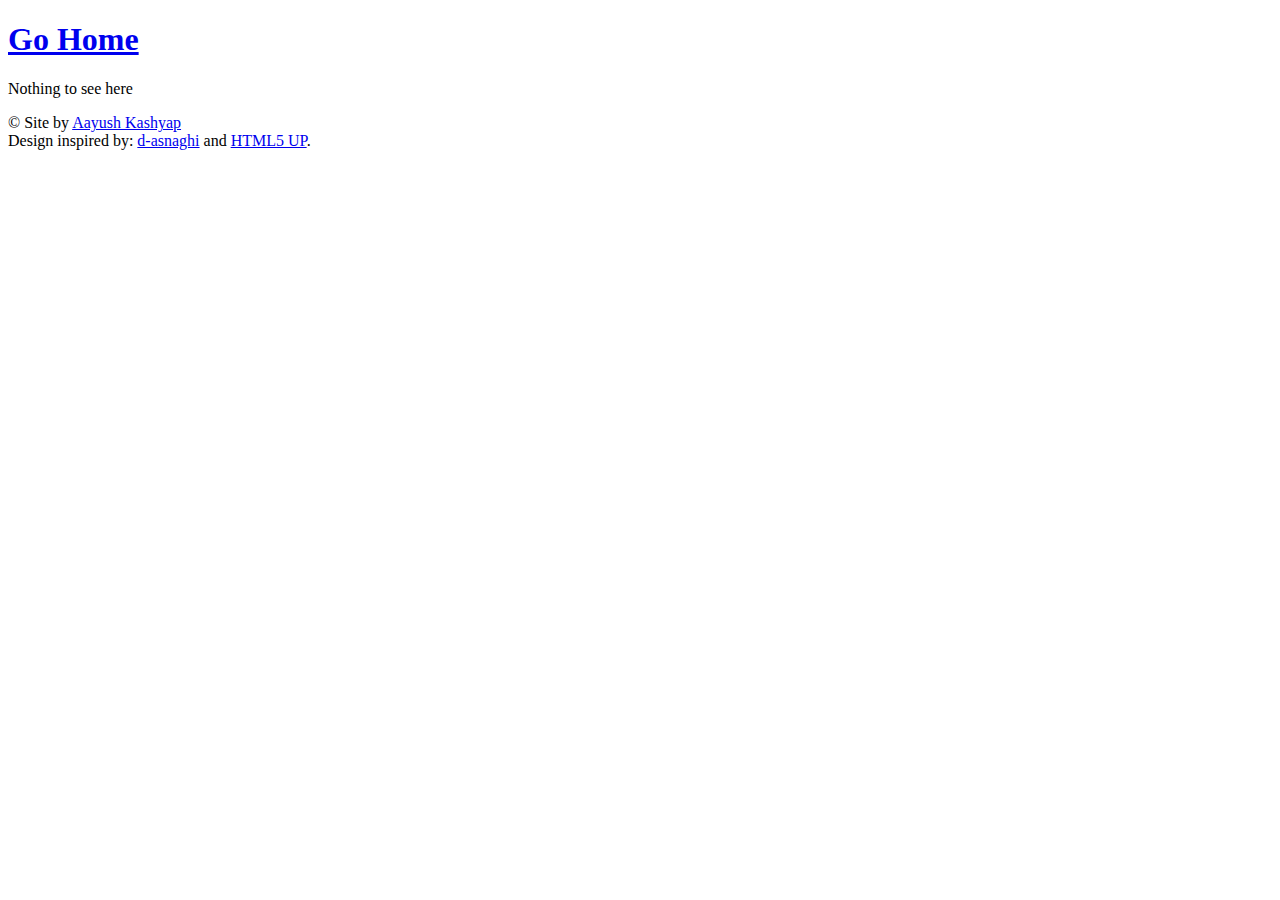
<file: about/index.html>
<!DOCTYPE html>
<html>
<head>
    <title>About</title>
    <meta charset="utf-8" />
    <meta name="viewport" content="width=device-width, initial-scale=1, user-scalable=no" />
    <link rel="stylesheet" href="http://theking009.github.io/despair/assets/css/main.css"/>
    <noscript><link rel="stylesheet" href="http://theking009.github.io/despair/assets/css/noscript.css"/></noscript>
    <style>
        :root{--site-background : url("http://theking009.github.io/despair/images/bg.jpg")};
    </style> 
    
    
</head>

<body class="is-preload">

    
        <div id="wrapper">

            
                <header id="header">
                    <div class="logo">
                        <span class="icon fa-gem"></span>
                    </div>
                    <div class="content">
                        <div class="inner">
                            <h1><a href="/despair/">Go Home</a></h1>
                            <p>
                                Nothing to see here
                            </p>
                        </div>
                    </div>
                </header>

                
<footer id="footer">
    <p class="copyright">&copy; Site by <a href = "https://theking009.github.io/">Aayush Kashyap</a> <br> Design inspired by: <a href="https://github.com/d-asnaghi">d-asnaghi</a> and <a href="https://html5up.net">HTML5 UP</a>.</p>
</footer>

        </div>

    
    <div id="bg"></div>

</body>


    
    <script src=http://theking009.github.io/despair/assets/js/jquery.min.js></script>
    <script src=http://theking009.github.io/despair/assets/js/browser.min.js></script>
    <script src=http://theking009.github.io/despair/assets/js/breakpoints.min.js></script>
    <script src=http://theking009.github.io/despair/assets/js/util.js></script>
    <script src=http://theking009.github.io/despair/assets/js/main.js></script>

</html>
</file>
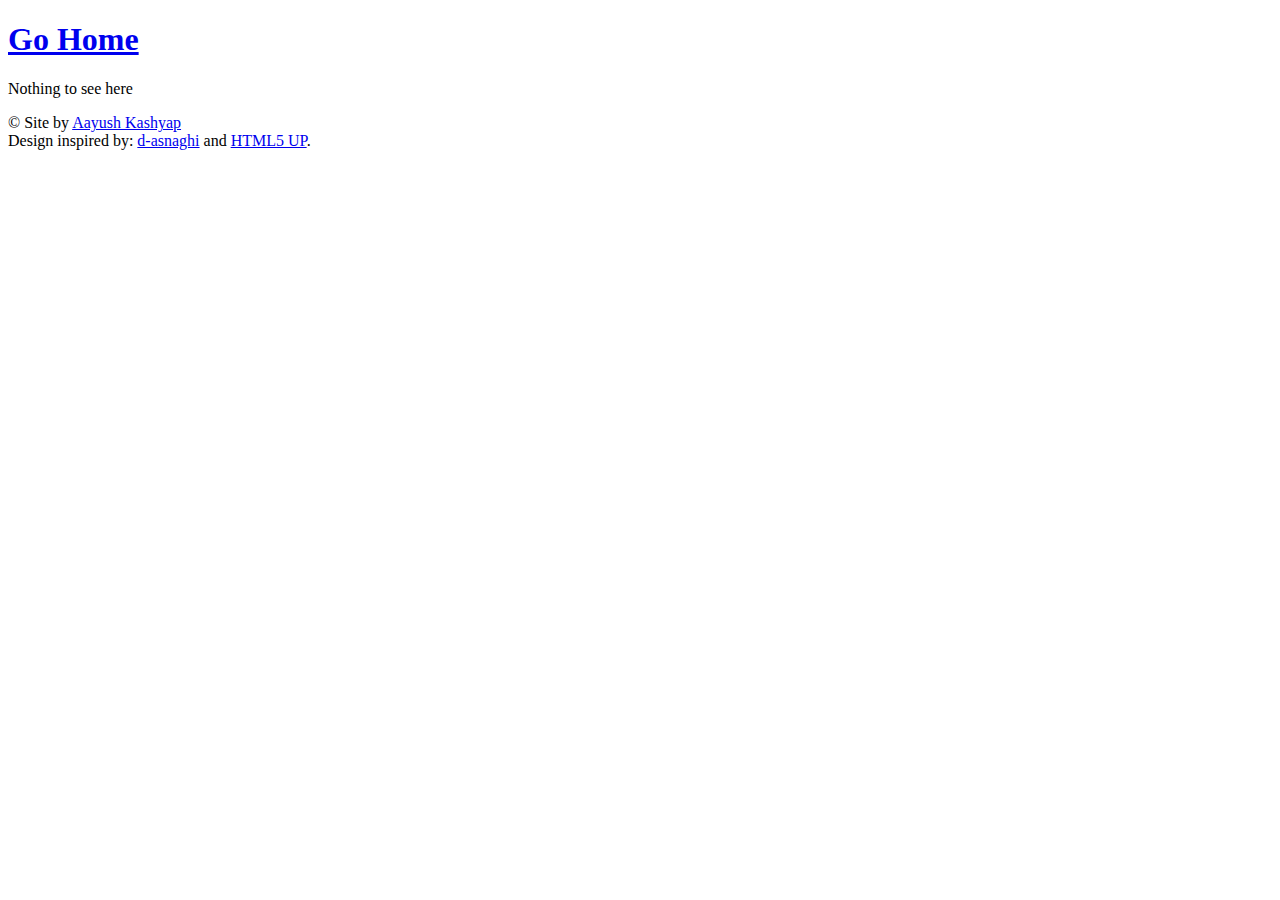
<file: gallery/index.html>
<!DOCTYPE html>
<html>
<head>
    <title>Gallery</title>
    <meta charset="utf-8" />
    <meta name="viewport" content="width=device-width, initial-scale=1, user-scalable=no" />
    <link rel="stylesheet" href="http://theking009.github.io/despair/assets/css/main.css"/>
    <noscript><link rel="stylesheet" href="http://theking009.github.io/despair/assets/css/noscript.css"/></noscript>
    <style>
        :root{--site-background : url("http://theking009.github.io/despair/images/bg.jpg")};
    </style> 
    
    
</head>

<body class="is-preload">

    
        <div id="wrapper">

            
                <header id="header">
                    <div class="logo">
                        <span class="icon fa-gem"></span>
                    </div>
                    <div class="content">
                        <div class="inner">
                            <h1><a href="/despair/">Go Home</a></h1>
                            <p>
                                Nothing to see here
                            </p>
                        </div>
                    </div>
                </header>

                
<footer id="footer">
    <p class="copyright">&copy; Site by <a href = "https://theking009.github.io/">Aayush Kashyap</a> <br> Design inspired by: <a href="https://github.com/d-asnaghi">d-asnaghi</a> and <a href="https://html5up.net">HTML5 UP</a>.</p>
</footer>

        </div>

    
    <div id="bg"></div>

</body>


    
    <script src=http://theking009.github.io/despair/assets/js/jquery.min.js></script>
    <script src=http://theking009.github.io/despair/assets/js/browser.min.js></script>
    <script src=http://theking009.github.io/despair/assets/js/breakpoints.min.js></script>
    <script src=http://theking009.github.io/despair/assets/js/util.js></script>
    <script src=http://theking009.github.io/despair/assets/js/main.js></script>

</html>
</file>
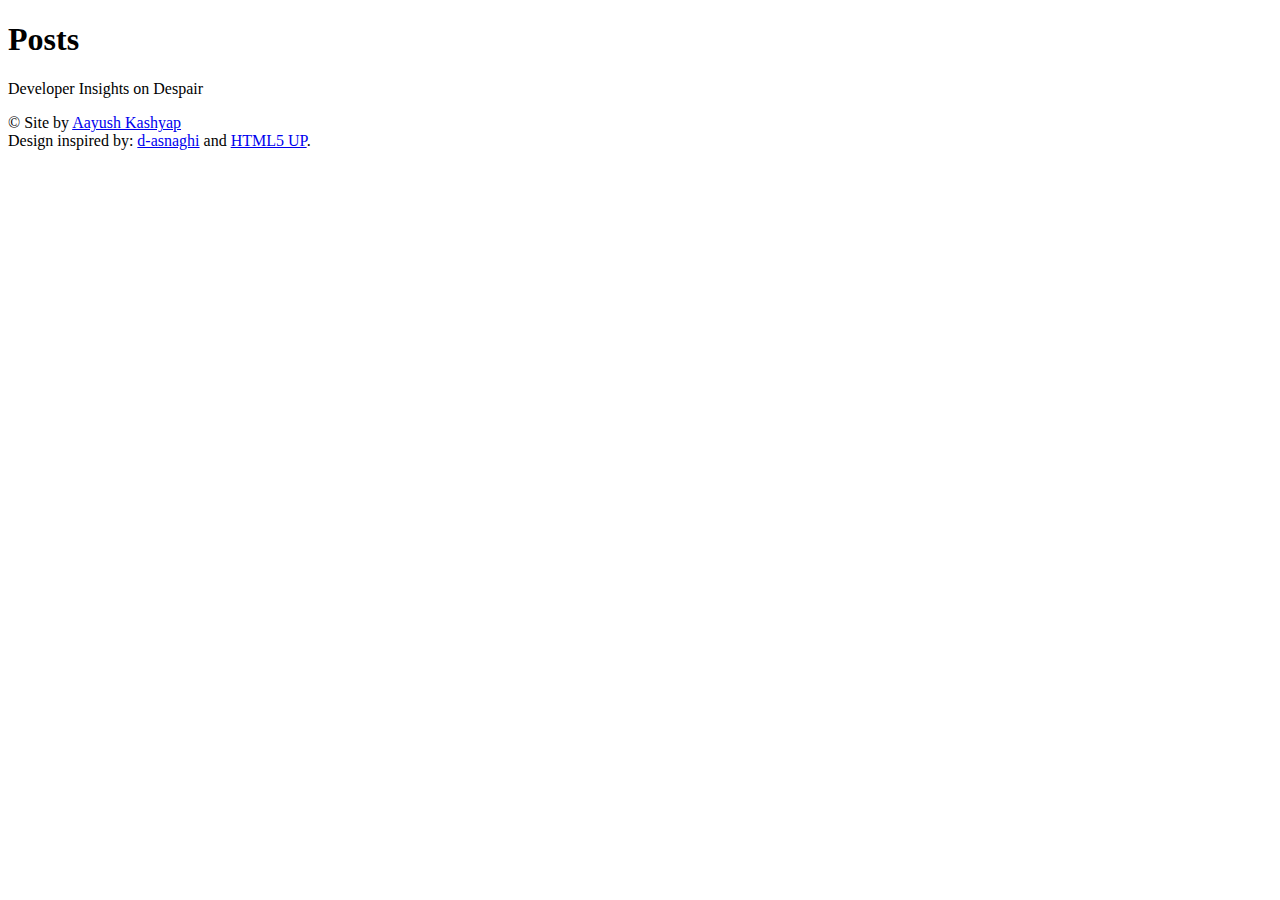
<file: posts/index.html>
<!DOCTYPE html>
<html>
<head>
    <title>Posts</title>
    <meta charset="utf-8" />
    <meta name="viewport" content="width=device-width, initial-scale=1, user-scalable=no" />
    <link rel="stylesheet" href="http://theking009.github.io/despair/assets/css/main.css"/>
    <noscript><link rel="stylesheet" href="http://theking009.github.io/despair/assets/css/noscript.css"/></noscript>
    <style>
        :root{--site-background : url("http://theking009.github.io/despair/images/bg.jpg")};
    </style> 
    
    
</head>

<body class="is-preload">

    
        <div id="wrapper">

            
                <header id="header">
                    <div class="logo">
                        <a href="/"><span class="icon fa-"></span></a>
                    </div>
                    <div class="content">
                        <div class="inner">
                            <h1>Posts</h1>
                            
                            <p>
                                Developer Insights on Despair
                            </p>
                            
                        </div>
                    </div>
                    <nav>
                        <ul>
                            
                        </ul>
                    </nav>
                </header>

            
                <div id="main">

                    

                </div>

                
<footer id="footer">
    <p class="copyright">&copy; Site by <a href = "https://theking009.github.io/">Aayush Kashyap</a> <br> Design inspired by: <a href="https://github.com/d-asnaghi">d-asnaghi</a> and <a href="https://html5up.net">HTML5 UP</a>.</p>
</footer>

        </div>

    
    <div id="bg"></div>

</body>


    
    <script src=http://theking009.github.io/despair/assets/js/jquery.min.js></script>
    <script src=http://theking009.github.io/despair/assets/js/browser.min.js></script>
    <script src=http://theking009.github.io/despair/assets/js/breakpoints.min.js></script>
    <script src=http://theking009.github.io/despair/assets/js/util.js></script>
    <script src=http://theking009.github.io/despair/assets/js/main.js></script>

</html>
</file>
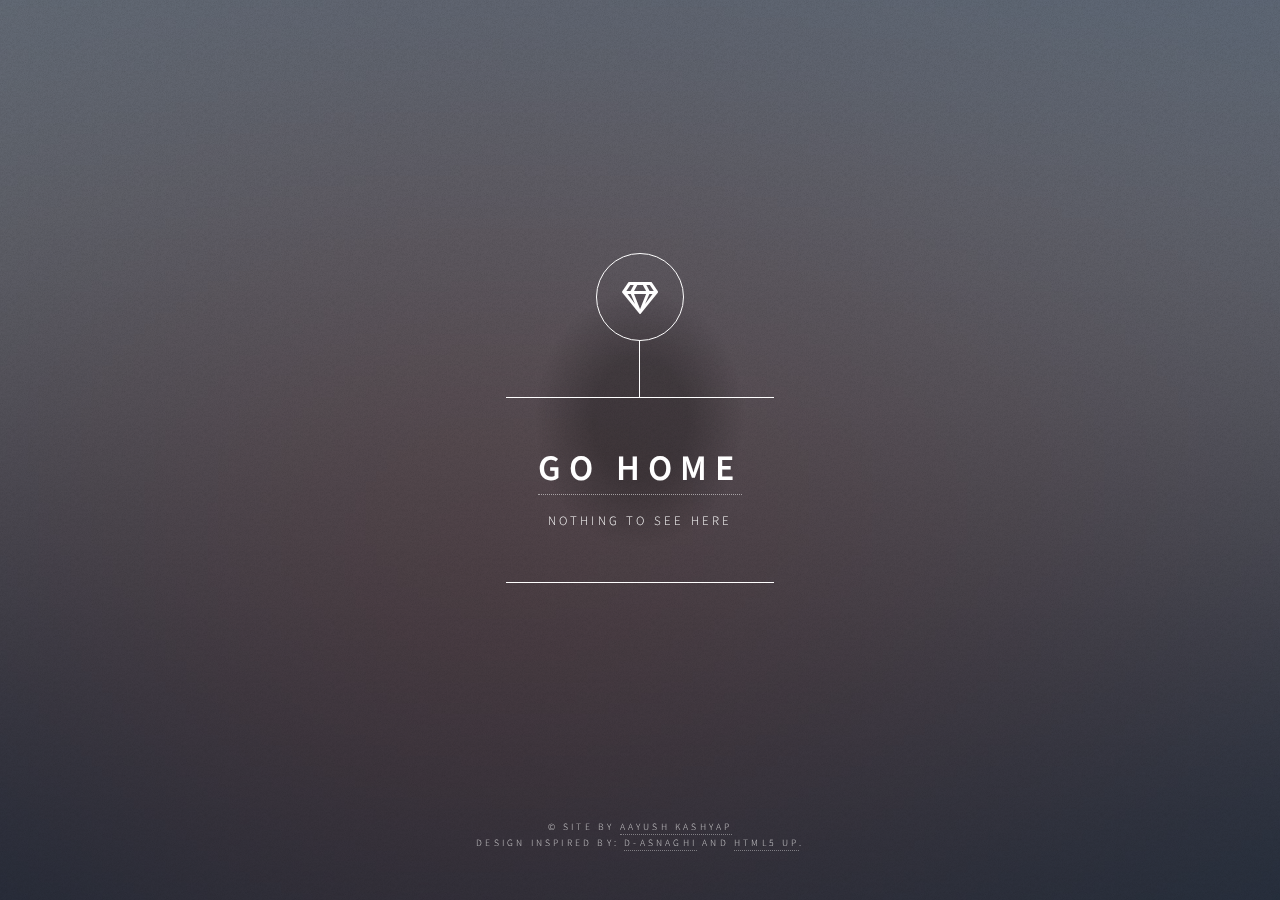
<file: universe/antagonists/index.html>
<!DOCTYPE html>
<html>
<head>
    <title>Antagonists</title>
    <meta charset="utf-8" />
    <meta name="viewport" content="width=device-width, initial-scale=1, user-scalable=no" />
    <link rel="stylesheet" href="https://theking009.github.io/face-of-despair/assets/css/main.css"/>
    <noscript><link rel="stylesheet" href="https://theking009.github.io/face-of-despair/assets/css/noscript.css"/></noscript>
    <style>
        :root{--site-background : url("https://theking009.github.io/face-of-despair/images/bg.jpg")};
    </style> 
    
    
</head>

<body class="is-preload">

    
        <div id="wrapper">

            
                <header id="header">
                    <div class="logo">
                        <span class="icon fa-gem"></span>
                    </div>
                    <div class="content">
                        <div class="inner">
                            <h1><a href="/face-of-despair/">Go Home</a></h1>
                            <p>
                                Nothing to see here
                            </p>
                        </div>
                    </div>
                </header>

                
<footer id="footer">
    <p class="copyright">&copy; Site by <a href = "https://theking009.github.io/">Aayush Kashyap</a> <br> Design inspired by: <a href="https://github.com/d-asnaghi">d-asnaghi</a> and <a href="https://html5up.net">HTML5 UP</a>.</p>
</footer>

        </div>

    
    <div id="bg"></div>

</body>


    
    <script src=https://theking009.github.io/face-of-despair/assets/js/jquery.min.js></script>
    <script src=https://theking009.github.io/face-of-despair/assets/js/browser.min.js></script>
    <script src=https://theking009.github.io/face-of-despair/assets/js/breakpoints.min.js></script>
    <script src=https://theking009.github.io/face-of-despair/assets/js/util.js></script>
    <script src=https://theking009.github.io/face-of-despair/assets/js/main.js></script>

</html>
</file>
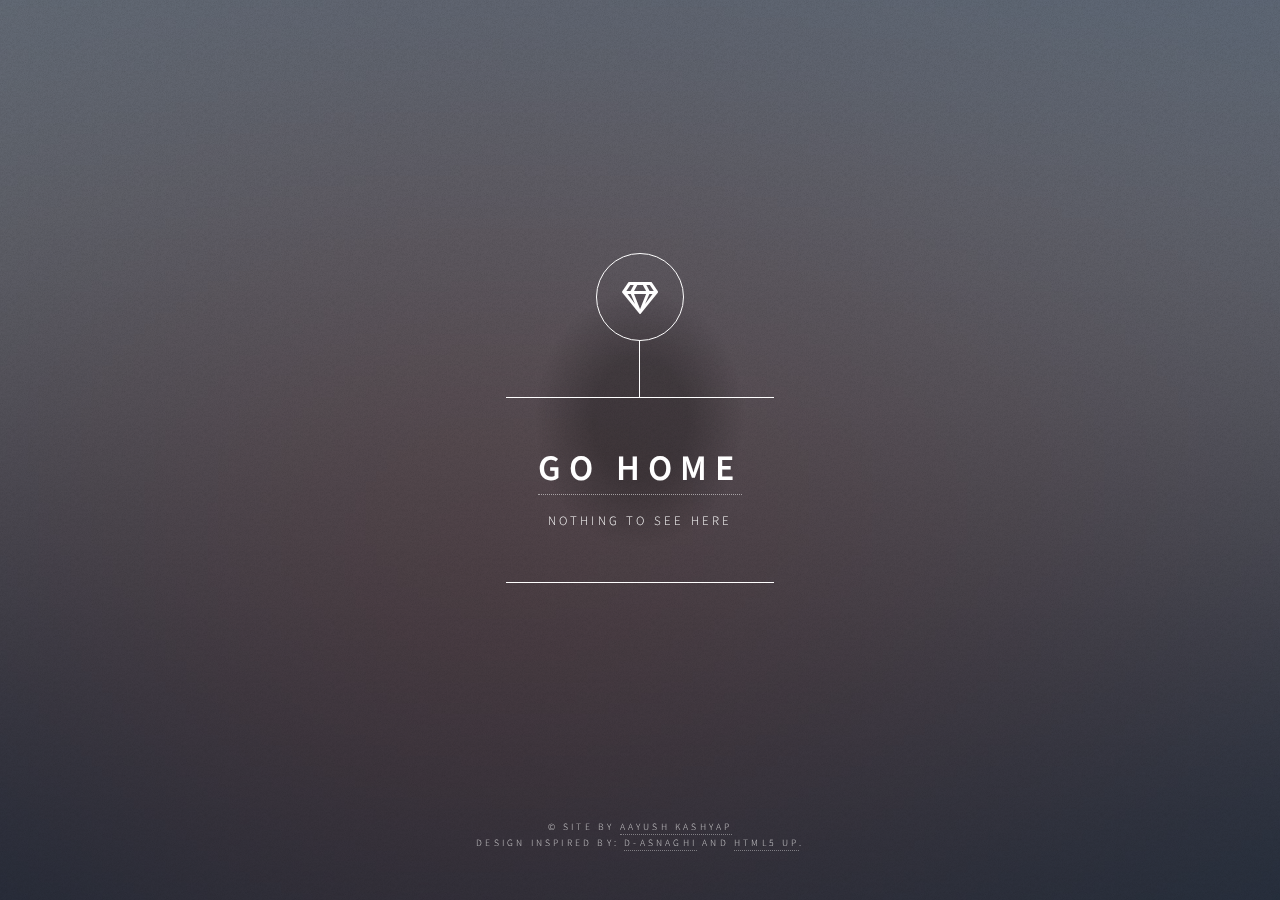
<file: universe/characters/index.html>
<!DOCTYPE html>
<html>
<head>
    <title>Characters</title>
    <meta charset="utf-8" />
    <meta name="viewport" content="width=device-width, initial-scale=1, user-scalable=no" />
    <link rel="stylesheet" href="https://theking009.github.io/face-of-despair/assets/css/main.css"/>
    <noscript><link rel="stylesheet" href="https://theking009.github.io/face-of-despair/assets/css/noscript.css"/></noscript>
    <style>
        :root{--site-background : url("https://theking009.github.io/face-of-despair/images/bg.jpg")};
    </style> 
    
    
</head>

<body class="is-preload">

    
        <div id="wrapper">

            
                <header id="header">
                    <div class="logo">
                        <span class="icon fa-gem"></span>
                    </div>
                    <div class="content">
                        <div class="inner">
                            <h1><a href="/face-of-despair/">Go Home</a></h1>
                            <p>
                                Nothing to see here
                            </p>
                        </div>
                    </div>
                </header>

                
<footer id="footer">
    <p class="copyright">&copy; Site by <a href = "https://theking009.github.io/">Aayush Kashyap</a> <br> Design inspired by: <a href="https://github.com/d-asnaghi">d-asnaghi</a> and <a href="https://html5up.net">HTML5 UP</a>.</p>
</footer>

        </div>

    
    <div id="bg"></div>

</body>


    
    <script src=https://theking009.github.io/face-of-despair/assets/js/jquery.min.js></script>
    <script src=https://theking009.github.io/face-of-despair/assets/js/browser.min.js></script>
    <script src=https://theking009.github.io/face-of-despair/assets/js/breakpoints.min.js></script>
    <script src=https://theking009.github.io/face-of-despair/assets/js/util.js></script>
    <script src=https://theking009.github.io/face-of-despair/assets/js/main.js></script>

</html>
</file>
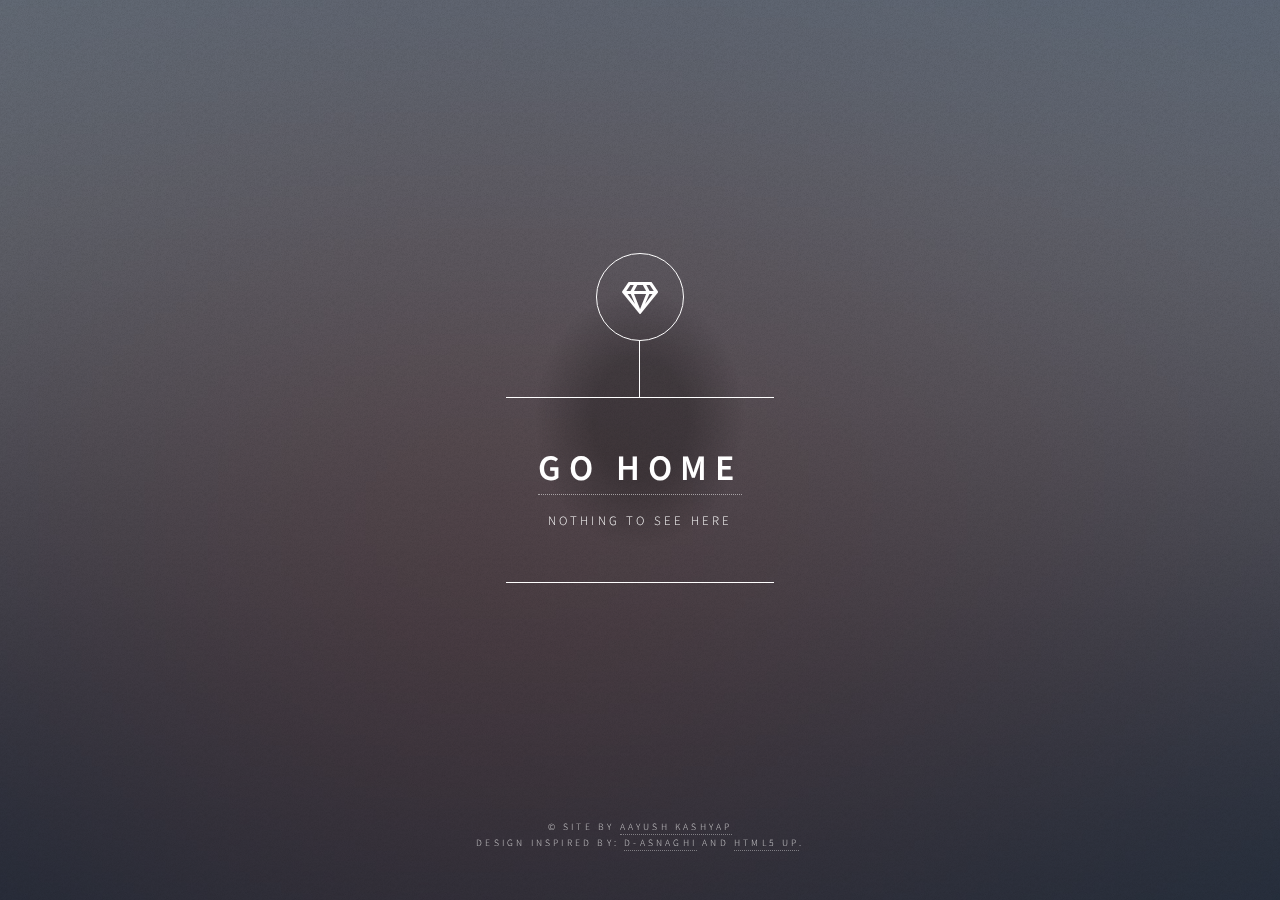
<file: universe/locations/index.html>
<!DOCTYPE html>
<html>
<head>
    <title>Locations</title>
    <meta charset="utf-8" />
    <meta name="viewport" content="width=device-width, initial-scale=1, user-scalable=no" />
    <link rel="stylesheet" href="https://theking009.github.io/face-of-despair/assets/css/main.css"/>
    <noscript><link rel="stylesheet" href="https://theking009.github.io/face-of-despair/assets/css/noscript.css"/></noscript>
    <style>
        :root{--site-background : url("https://theking009.github.io/face-of-despair/images/bg.jpg")};
    </style> 
    
    
</head>

<body class="is-preload">

    
        <div id="wrapper">

            
                <header id="header">
                    <div class="logo">
                        <span class="icon fa-gem"></span>
                    </div>
                    <div class="content">
                        <div class="inner">
                            <h1><a href="/face-of-despair/">Go Home</a></h1>
                            <p>
                                Nothing to see here
                            </p>
                        </div>
                    </div>
                </header>

                
<footer id="footer">
    <p class="copyright">&copy; Site by <a href = "https://theking009.github.io/">Aayush Kashyap</a> <br> Design inspired by: <a href="https://github.com/d-asnaghi">d-asnaghi</a> and <a href="https://html5up.net">HTML5 UP</a>.</p>
</footer>

        </div>

    
    <div id="bg"></div>

</body>


    
    <script src=https://theking009.github.io/face-of-despair/assets/js/jquery.min.js></script>
    <script src=https://theking009.github.io/face-of-despair/assets/js/browser.min.js></script>
    <script src=https://theking009.github.io/face-of-despair/assets/js/breakpoints.min.js></script>
    <script src=https://theking009.github.io/face-of-despair/assets/js/util.js></script>
    <script src=https://theking009.github.io/face-of-despair/assets/js/main.js></script>

</html>
</file>
